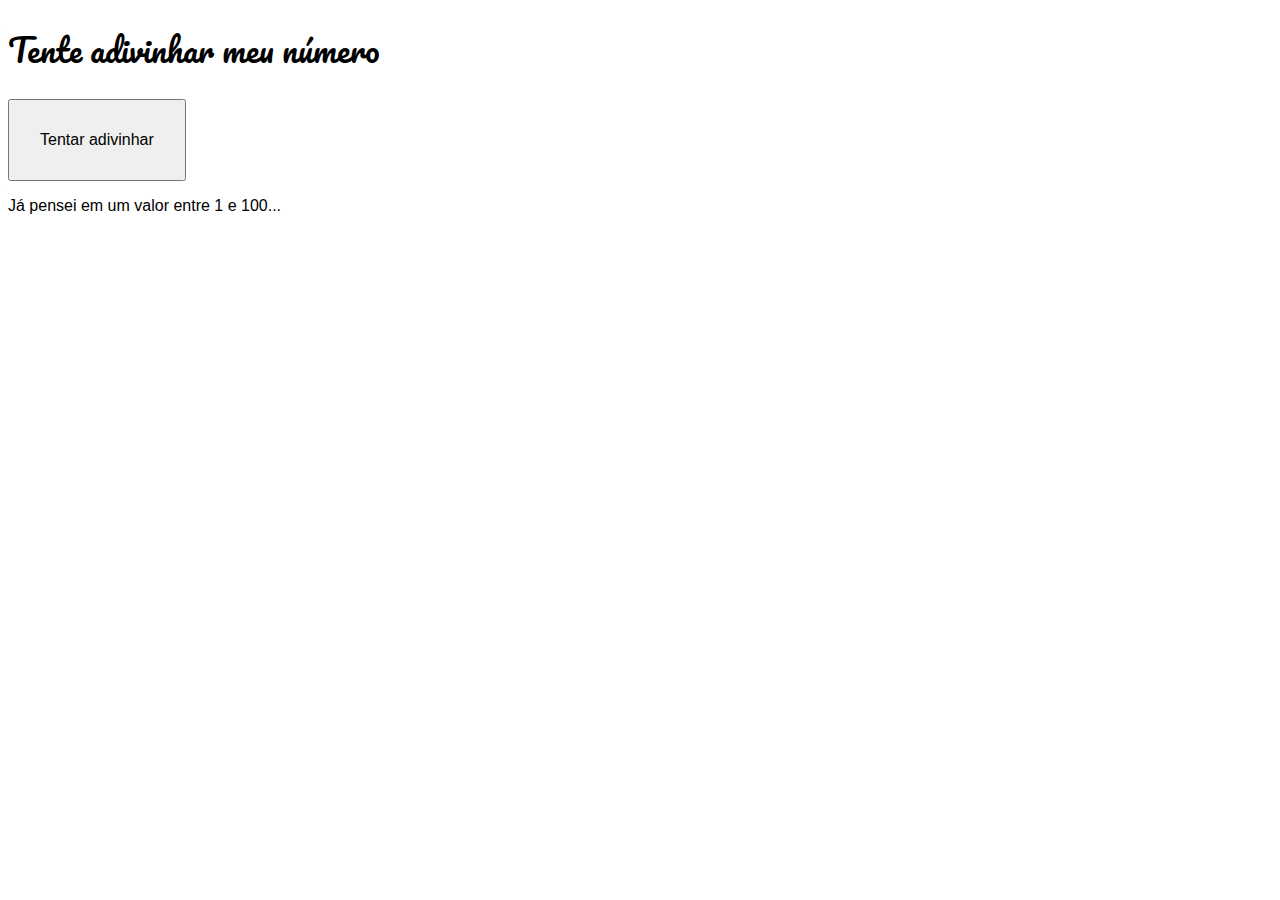
<file: adivinha/index.html>
<!DOCTYPE html>
<html lang="pt-br">
<head>
    <meta charset="UTF-8">
    <meta name="viewport" content="width=device-width, initial-scale=1.0">
    <title>Jogo em JS</title>
    <link rel="stylesheet" href="style.css">
</head>
<body onload="sortear()">
    <h1>Tente adivinhar meu número</h1>
    <button onclick="jogar()" id="botao">Tentar adivinhar</button>
    <section id="result">
        <p>Já pensei em um valor entre 1 e 100...</p>
    </section>

    <script src="adivinha.js"></script>
</body>
</html>
</file>
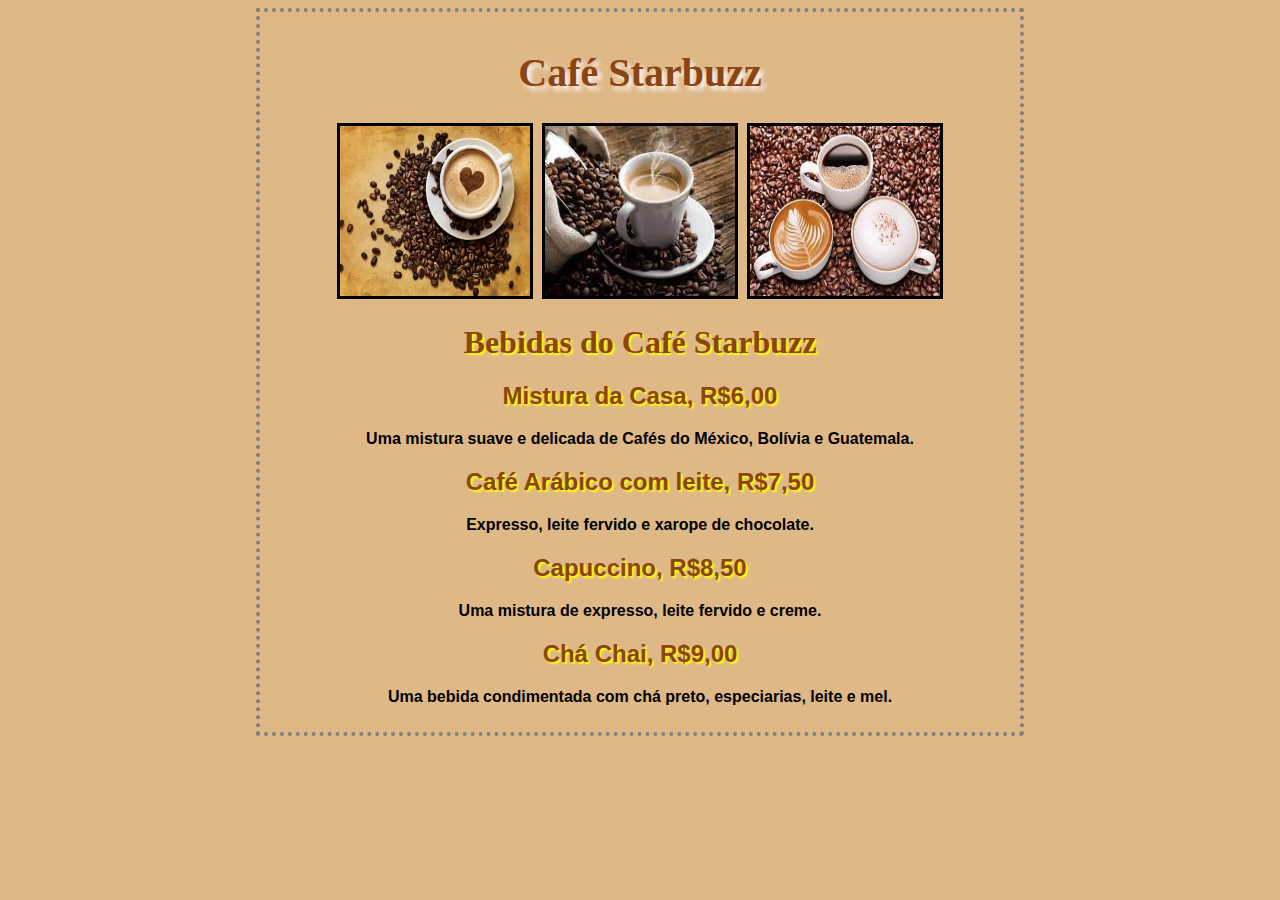
<file: café/index.html>
<!DOCTYPE html>
<html lang="pt-br">
<head>
    <meta charset="utf-8">
    <title>Café Starbuzz</title>
    <style type="text/css">
        body{background-color: #DEB887; margin-left: 20%; margin-right: 20%; border: 4px dotted gray;
            padding: 10px 10px 10px 10px; font-family: sans-serif; text-align: center;}
        h1.titulo{color: #8B4513; font-family: verdana; text-shadow: 4px 4px 4px #FBF2EF; font-size: 30pt; text-align: center;}
        #img{border: 4px solid black;}
        h1.sub-titulo{color: #8B4513; font-family: verdana; text-shadow: 2px 2px 2px yellow; text-align: center;}
        h2.menu{color:#8B4513; text-shadow: 2px 2px 2px yellow;}
        p.menu-texto{font-family: "Trebuchet MS", Verdana, sans-serif; font-weight: bold; color: #000000;}
    </style>
       
</head>
<body>
    <h1 class="titulo">Café Starbuzz</h1>

        <div class="img">
            <img src="café.jpg" width="190" height="170" border="3">&nbsp
            <img src="download.jpeg" width="190" height="170" border="3">&nbsp
            <img src="images.jpeg" width="190" height="170" border="3">
        </div>

    <h1 class="sub-titulo">Bebidas do Café Starbuzz</h1>

    <h2 class="menu">Mistura da Casa, R$6,00</h2>
    <p class="menu-texto">Uma mistura suave e delicada de Cafés do México, Bolívia e Guatemala.</p>
    <h2 class="menu">Café Arábico com leite, R$7,50</h2>
    <p class="menu-texto">Expresso, leite fervido e xarope de chocolate.</p>
    <h2 class="menu">Capuccino, R$8,50</h2>
    <p class="menu-texto">Uma mistura de expresso, leite fervido e creme.</p>
    <h2 class="menu">Chá Chai, R$9,00</h2>
    <p class="menu-texto">Uma bebida condimentada com chá preto, especiarias, leite e mel.</p>
   
</body>
</html>
</file>
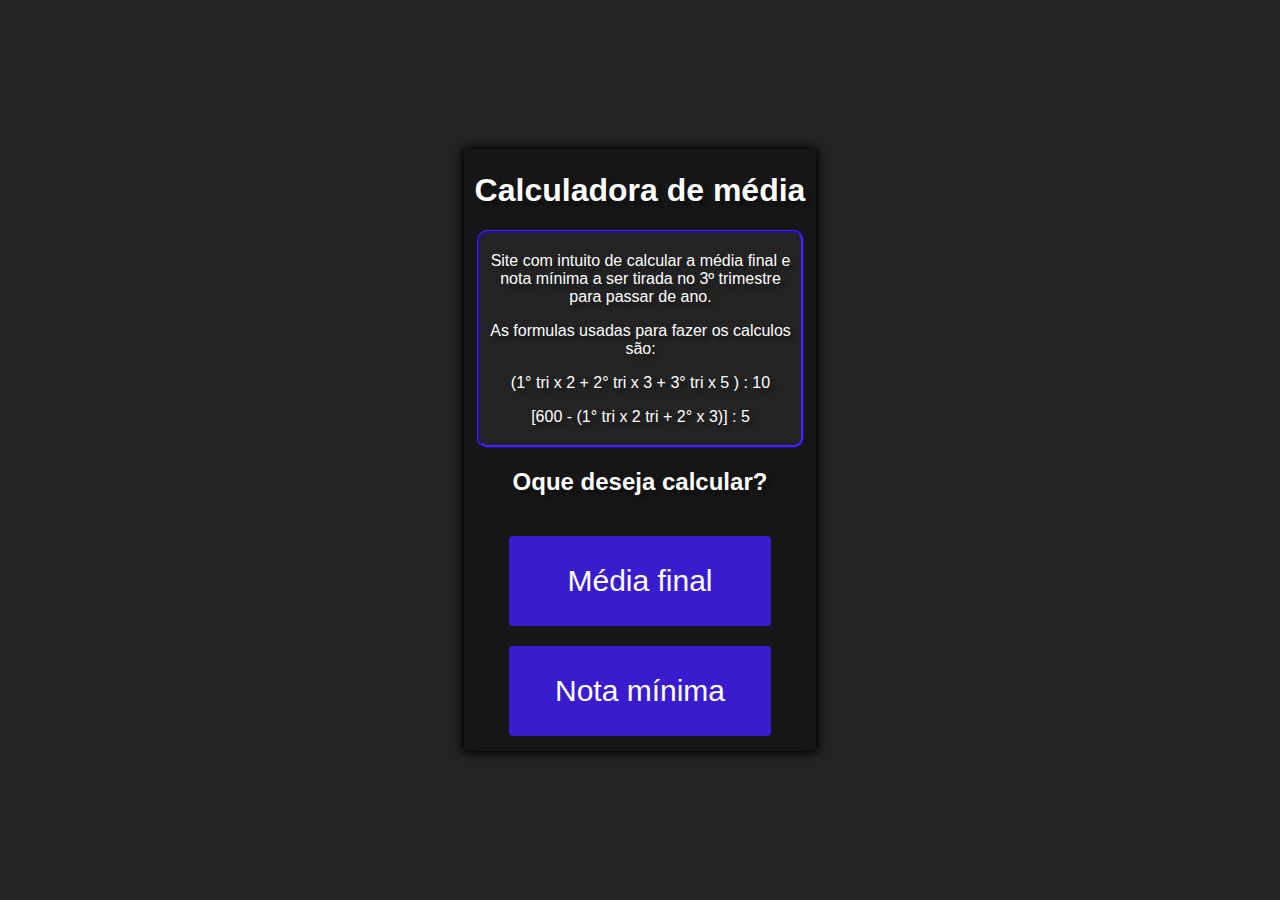
<file: Calc_mediajs/index.html>
<!DOCTYPE html>
<html lang="pt-br">
<head>
    <meta charset="UTF-8">
    <meta http-equiv="X-UA-Compatible" content="IE=edge">
    <meta name="viewport" content="width=device-width, initial-scale=1.0">
    <link rel="stylesheet" href="style.css">
    <title>Calculadora de média</title>
</head>
<body>
    <div id="caixa">
        <div id="caixa-centro">
            <div id="texto-explicativo">
               
                    <h1>Calculadora de média</h1>
                <div id="info">    
                    <p>Site com intuito de calcular a média final e nota mínima a ser tirada no 3º trimestre para passar de ano.</p>
                    <p>As formulas usadas para fazer os calculos são:</p>
                    <p>(1° tri x 2 + 2° tri x 3 + 3° tri x 5 ) : 10</p>
                    <p>[600 - (1° tri x 2 tri + 2° x 3)] : 5</p>
                </div>
                    <h2>Oque deseja calcular?</h2>    
            </div>
            <div>
                <a href="./index2.html"><input type="button" value="Média final" id="btn"></a>
            </div>  
               <a href="./index3.html"><input type="button" value="Nota mínima" id="btn"></a>
        </div>            
     </div>
</body>
</html>
</file>
<file: adivinha/style.css>
@import url('https://fonts.googleapis.com/css?family=Pacifico&display=swap&#39;');

body { font: 12pt Arial; }
h1, h2, h3 { font-family: 'Pacifico', cursive; font-weight: normal;}
button { font-size: 12pt; padding: 30px; }
</file>
<file: Calc_mediajs/style.css>
#caixa {
    width: 100vw;
    height: 100vh;
    display: flex;
    flex-direction: row;
    justify-content: center;
    align-items: center;
}

body {
    background: rgb(36, 35, 35);
    margin: 0px;
    text-shadow: 4px 4px 4px rgba(0, 0, 0, 0.37);
    font-family: Arial, Helvetica, sans-serif;
    color: white;
}

#caixa-centro {
    border-radius:4px ;
    height: 600px;
    width: 350px;
    border: 1px;
    border-style: solid;
    border-color: rgba(20, 20, 20, 0);
    text-align: center;
    background-color: rgba(20, 20, 20, 0.856);
    -webkit-box-shadow: 0px 0px 8px 2px #000000;
    -moz-box-shadow: 0px 0px 8px 2px #000000;
    box-shadow: 0px 0px 8px 2px #000000;
}

h1 {
    margin-top: 22px;
}


#btn {
    background-color: #3a1ccf;
    border-radius: 4px;
    border-color: #b03df200;
    color: white;
    margin-top: 20px;
    width: 20vw;
    height: 10vh;
    width: 75%;
    font-size: 30px;
}

#btn:hover {
    background-color: #3a1ccf;
   
    transition: 150ms;
}

#info {
    background-color: rgb(36, 35, 35);;
    border-style: ridge;
    border-radius: 10px;
    border-color: #3a1ccf;
    width: 90%;
    margin-left: 12px;
    margin-right: 14px;
    padding: 3px;
   
}
</file>
